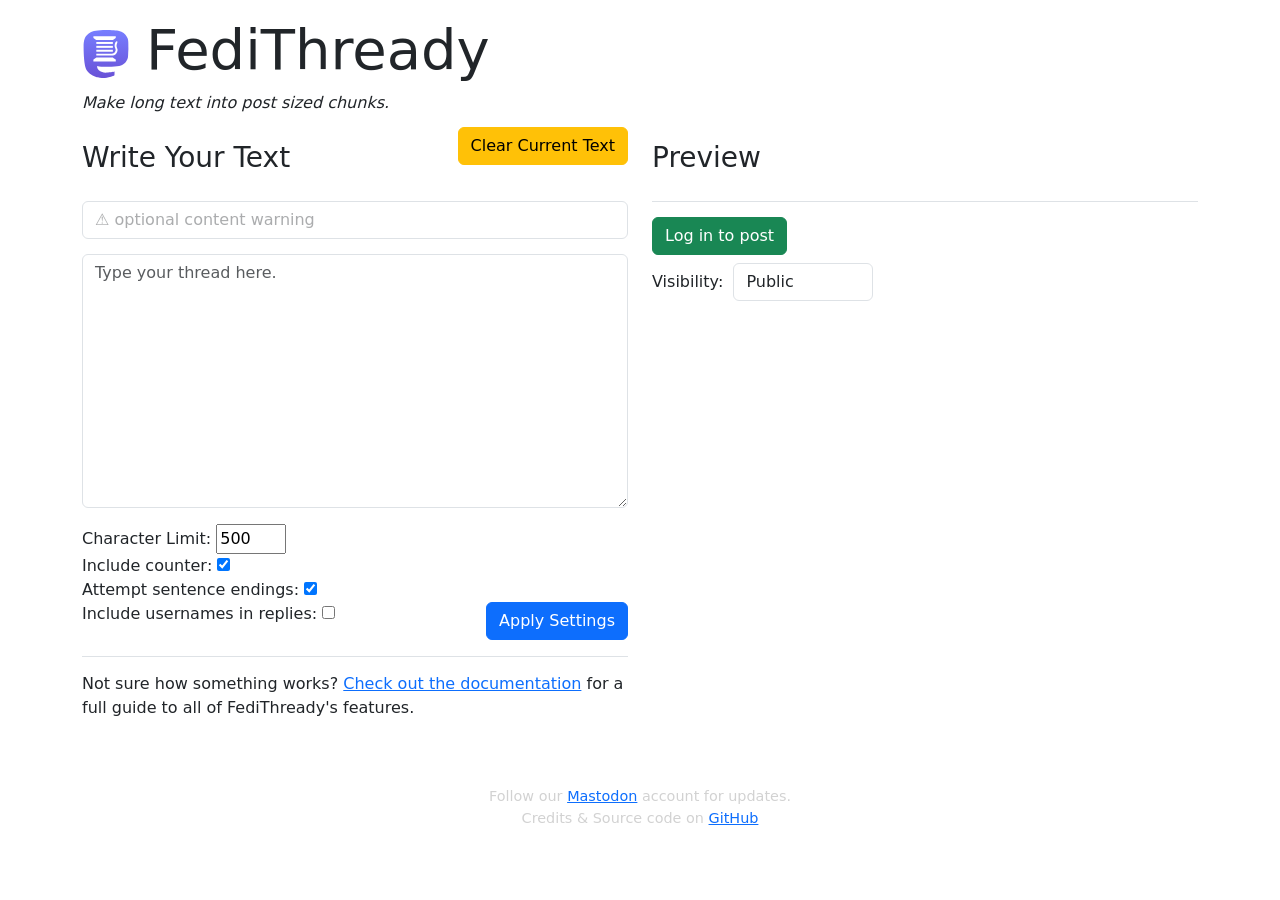
<file: index.html>
<!DOCTYPE html>
<html lang="en">
<head>
    <meta charset="UTF-8">
    <meta http-equiv="X-UA-Compatible" content="IE=edge">
    <meta name="viewport" content="width=device-width, initial-scale=1.0">
    <link rel="apple-touch-icon" href="fedithready-favicon.png">
    <link rel="icon" href="fedithready-favicon.png" type="image/x-icon">
    <meta property="og:image" content="images/social_preview.png">
    <title>FediThready</title>

    <!-- Bootstrap CSS -->
    <link href="css/bootstrap.min.css" rel="stylesheet">

    <!-- Custom CSS -->
    <link rel="stylesheet" href="css/styles.css">
</head>
<body>

<div class="container mt-3">
    <div class="header">
        <h1 class="display-4"><img id="header-icon" src="fedithready-icon.svg" aria-hidden="true"  />FediThready</h1>
        <span class="subheading">Make long text into post sized chunks.</span>
    </div>

    <div class="row">
        <div class="col-md-6">

            <h3 style="display: inline-block; float: left;">Write Your Text</h3>
            <button id="clearText"
                    class="btn btn-warning btn-copy-style"
                    style="float: right; display: inline-block; position: relative; top: 0.75rem;"
                    aria-controls="inputText">Clear Current Text</button>

            <input type="text"
                   id="contentWarning"
                   class="form-control mb-2"
                   placeholder="⚠️ optional content warning">

            <textarea id="inputText"
                      class="form-control"
                      placeholder="Type your thread here."
                      rows="10"></textarea>

            <ol id="imageReferences"></ol>

            <div class="settings mt-3 d-flex justify-content-between">
                <div style="width: 100%">
                    <label for="charLimit">Character Limit</label>:
                    <input type="number" id="charLimit" value="500" min="1">

                    <br />
                    <label for="paginationCheckbox">Include counter</label>:
                    <input type="checkbox" id="paginationCheckbox" checked>

                    <br /><label for="sentenceEndingsCheckbox">Attempt sentence endings</label>:
                    <input type="checkbox" id="sentenceEndingsCheckbox" checked>

                    <br /><label for="includeUsernamesCheckbox">Include usernames in replies</label>:
                    <input type="checkbox" id="includeUsernamesCheckbox">

                    <button id="applyLimit" class="btn btn-primary btn-copy-style" style="float: right;">Apply Settings</button>
            </div>

    </div>

            <div class="mastodon-controls mt-3">
                <button id="logoutButton" class="btn btn-outline-secondary" style="display: none;">Disconnect</button>
            </div>


            <!-- Documentation link -->
            <div class="advice">
                <p>Not sure how something works? <a href="documentation.html">Check out the documentation</a> for a full guide to all of FediThready's features.</p>
            </div>
        </div>

        <div class="col-md-6 line-limited" id="scrollingPreview">
            <h3>Preview</h3>
            <div class="mastodon-controls mb-2">
                <button id="mastodonButton" class="btn btn-success">Log in to post</button>
                <button id="logoutButton" class="btn btn-outline-secondary" style="display: none;">Disconnect</button>
                <div id="postStatus" class="post-status-message" style="display: none;"></div>
            </div>

            <div class="visibility-selector mb-2">
                <label for="visibilitySelect">Visibility:</label>
                <select id="visibilitySelect" class="form-control d-inline-block" style="width: auto; margin-left: 5px;">
                    <option value="public" selected>Public</option>
                    <option value="unlisted">Unlisted</option>
                    <option value="private">Followers only</option>
                    <option value="direct">Direct</option>
                </select>
            </div>

            <div class="accordion mb-2" id="replyToSection" style="display: none;">
                <div class="accordion-item">
                    <h2 class="accordion-header" id="replyToHeader">
                        <button class="accordion-button collapsed" type="button" data-bs-toggle="collapse"
                                data-bs-target="#replyToCollapse" aria-expanded="false" aria-controls="replyToCollapse">
                            Reply to post…
                        </button>
                    </h2>
                    <div id="replyToCollapse" class="accordion-collapse collapse" aria-labelledby="replyToHeader" data-bs-parent="#replyToSection">
                        <div class="accordion-body">
                            <div class="input-group">
                                <input type="text" id="replyToUrl" class="form-control"
                                       placeholder="https://mastodon.social/@user/123456789">
                                <div class="input-group-append">
                                    <button class="btn btn-outline-secondary" type="button"
                                            id="clearReplyTo" title="Clear">&times;</button>
                                </div>
                            </div>
                            <small id="replyToStatus" class="form-text"></small>
                            <div class="quote-post-option mt-2">
                                <label for="quotePostCheckbox">
                                    <input type="checkbox" id="quotePostCheckbox" disabled>
                                    Quote this post instead of replying
                                </label>
                                <div id="quotePostWarning" class="quote-warning" style="display: none;"></div>
                            </div>
                            <div id="replyToPreview" class="reply-to-preview" style="display: none;">
                                <div class="preview-header">
                                    <strong id="replyToLabel">Replying to:</strong>
                                    <span id="replyToAuthor"></span>
                                </div>
                                <div id="replyToCW" class="content-warning-display" style="display: none;"></div>
                                <div id="replyToContent" class="preview-content"></div>
                                <div id="replyToCarousel" class="carousel slide" style="display: none;">
                                    <div class="carousel-inner" id="replyToCarouselInner">
                                    </div>
                                    <button class="carousel-control-prev" type="button" data-bs-target="#replyToCarousel" data-bs-slide="prev">
                                        <span class="carousel-control-prev-icon" aria-hidden="true"></span>
                                        <span class="visually-hidden">Previous</span>
                                    </button>
                                    <button class="carousel-control-next" type="button" data-bs-target="#replyToCarousel" data-bs-slide="next">
                                        <span class="carousel-control-next-icon" aria-hidden="true"></span>
                                        <span class="visually-hidden">Next</span>
                                    </button>
                                </div>
                            </div>
                        </div>
                    </div>
                </div>
            </div>

            <div id="previewArea"></div>
        </div>
    </div>
</div>




<!-- Error Modal -->
<div id="errorModal" class="modal-overlay" style="display: none;">
    <div class="modal-content">
        <span class="modal-close">&times;</span>
        <h3>Unable to Post</h3>
        <p id="errorModalMessage"></p>
        <button id="errorModalCloseBtn" class="btn btn-primary mt-3">Understood…</button>
    </div>
</div>

<!-- Login Modal -->
<div id="loginModal" class="modal-overlay" style="display: none;">
    <div class="modal-content">
        <span class="modal-close">&times;</span>
        <h3>Connect to Mastodon</h3>

        <!-- File protocol error -->
        <div id="fileProtocolError" style="display: none;">
            <p class="status-error">For security reasons, posting to Mastodon requires loading FediThready from a web server.</p>
            <p>Visit <a href="https://fedithready.app" target="_blank"><strong>fedithready.app</strong></a> to use the posting feature.</p>
            <p class="text-muted small">Without one, you can still use FediThready to split text and paste into Mastodon.</p>
        </div>

        <!-- Enter instance -->
        <div id="instanceStep">
            <p>Enter your Mastodon instance domain:</p>
            <input type="text" id="instanceInput" class="form-control" placeholder="mastodon.social">
            <button id="authorizeBtn" class="btn btn-primary mt-3">Authorize</button>
            <p class="hint">
                This should be the domain you use to access posts.
                For example, if your username is
                <code>@mary@mastodon.example</code>,
                but your user page is at <code>social.mastodon.example/mary</code>,
                you should fill in <code>social.mastodon.example</code>.
            </p>

        </div>

        <div id="modalError" class="modal-error" style="display: none;"></div>
    </div>
</div>

<!-- Reply URL Conflict Modal -->
<div id="replyUrlConflictModal" class="modal-overlay" style="display: none;">
    <div class="modal-content">
        <span class="modal-close">&times;</span>
        <h3>Reply URL Conflict</h3>
        <p>You were already working on a reply to another post. What would you like to do?</p>
        <div class="d-flex flex-column">
            <button id="replyUrlKeepTextBtn" class="btn btn-primary mb-2">Keep my text, change the reply-to URL</button>
            <button id="replyUrlClearAllBtn" class="btn btn-warning mb-2">Clear everything and start fresh</button>
            <button id="replyUrlCancelBtn" class="btn btn-secondary">Do nothing</button>
        </div>
    </div>
</div>

<footer class="footer text-center py-4 mt-5">
    <div class="container">
        Follow our
        <a rel="me" href="https://corporaterunaways.social/@fedithready">Mastodon</a>
        account for updates.
        <br />
        Credits &amp; Source code on
        <a href="https://github.com/masukomi/fedithready" target="_blank">GitHub</a>
    </div>
</footer>

<!-- jQuery and Bootstrap JS -->
<script src="js/jquery-3.5.1.min.js"></script>
<script src="js/bootstrap.bundle.min.js"></script>

<!-- Mastodon API -->
<script src="js/mastodon-api.js"></script>

<!-- Custom JS -->
<script src="js/script.js"></script>

</body>
</html>
</file>
<file: css/styles.css>
#contentWarning::placeholder {
  opacity: 0.5;
}

.post-container {
  position: relative;
  margin-bottom: 3.125em;
}

.chunk-text {
  padding: 2.5em 0.75em 0.75em 0.75em;
  /* Add space at the top to ensure text does not overlap with char-count and btn-copy */
  color: #383d41;
  background-color: #ddd;
  border-color: #d6d8db;
}


.char-count {
  position: absolute;
  top: 0.25em;
  right: 0.6em;
  font-size: 0.9rem;
  color: #555;
}

.btn-copy {
  position: absolute;
  top: 0.25em !important;
  left: -0.0625em !important;
  font-size: 0.9rem;
  background-color: #007bff;
  color: #fff;
  border: none;
  cursor: pointer;
  padding: 0.3125em 0.6em;
  border-radius: 0.2em;
  box-shadow: 0.0625em 0.0625em 0.3125em rgba(0,0,0,0.1);
}

.btn-copy:hover {
  background-color: #0056b3;
}

.btn-copy.copied {
  background-color: #28a745; /* Bootstrap green color */
  border-color: #28a745;
}

h3, textarea {  /* Assuming your headlines are h3 elements */
  margin-bottom: 0.9375em;  /* Adjust the value as needed */
  margin-top: 0.9375em;  /* Adjust the value as needed */
}

ol {  /* Assuming your headlines are h2 elements */
  margin-top: 3.125em;  /* Adjust the value as needed */
  margin-bottom: 3.125em;  /* Adjust the value as needed */
  color: #888;
}

#previewArea a {
  color: #007bff; /* Bootstrap's default link color */
  text-decoration: underline;
}

#charLimit {
  width: 4.375em;
  margin-right: 0.6em !important;
}

.content-warning-display {
  background-color: #f8d7da;
  padding: 0.25em;
  border-radius: 0.2em;
}
.btn-secondary {
  margin-top: -0.3125em;
  left: 0;
  font-size: 0.9rem;
  background-color: #007bff;
  color: #fff;
  border: none;
  cursor: pointer;
  padding: 0.3125em 0.6em;
  border-radius: 0.2em;
  box-shadow: 0.0625em 0.0625em 0.3125em rgba(0,0,0,0.1);
}

@keyframes fadeIn {
  from { opacity: 0; }
  to   { opacity: 1; }
}

.subheading {
  font-style: italic;
}
.subtitle {
  animation-name: fadeIn;
  animation-duration: 1s;
}

.jumbotron {
  padding-top: 0.6em !important;
  padding-bottom: 0.6em !important;
}

.btn-copy.copied {
  background-color: #28a745; /* Bootstrap green color */
  border-color: #28a745;
}

.footer {
  color: #d2d2d2;
  left: 0;
  bottom: 0;
  width: 100%;
  padding-top: 0.125em !important; /* reduce padding-top to half */
  padding-bottom: 0.125em !important; /* reduce padding-bottom to half */
  font-size: 0.9em;
}

.copied-post .chunk-text {
  background-color: #e6ffe6; /* This is a very light green tint */
}

.line-limited {
    overflow-y: scroll;
    max-height: 30rem;
}

.header {

}

#header-icon {
  height: 3rem;
  align: bottom;
  padding-right: 1rem;
}

label {
  user-select: none;
}

/* Modal Styles */
.modal-overlay {
  position: fixed;
  top: 0;
  left: 0;
  width: 100%;
  height: 100%;
  background-color: rgba(0, 0, 0, 0.5);
  display: flex;
  justify-content: center;
  align-items: center;
  z-index: 1000;
}

.modal-content {
  background-color: #fff;
  padding: 1.875em;
  border-radius: 0.5em;
  box-shadow: 0 0.25em 1.25em rgba(0, 0, 0, 0.3);
  max-width: 25em;
  width: 90%;
  position: relative;
}

.modal-content h3 {
  margin-top: 0;
  margin-bottom: 0.9375em;
}

.modal-content p {
  margin-bottom: 0.6em;
  color: #666;
}

.modal-close {
  position: absolute;
  top: 0.6em;
  right: 0.9375em;
  font-size: 1.5em;
  cursor: pointer;
  color: #888;
  line-height: 1;
}

.modal-close:hover {
  color: #333;
}

.modal-error {
  color: #dc3545;
  margin-top: 0.6em;
  font-size: 0.9rem;
}

#fileProtocolError {
  text-align: left;
}

#fileProtocolError a {
  color: #007bff;
}

/* Mastodon Controls */
.mastodon-controls {
  margin-top: 0.9375em;
  padding-top: 0.9375em;
  border-top: 0.0625em solid #dee2e6;
}

.mastodon-controls button {
  margin-right: 0.6em;
}

/* Post Status Message */
.post-status-message {
  display: inline-block;
  margin-left: 0.6em;
  padding: 0.3125em 0.6em;
  border-radius: 0.25em;
  font-size: 0.9rem;
}

.status-success {
  color: #155724;
  background-color: #d4edda;
  border: 0.0625em solid #c3e6cb;
}

#errorModalMessage,
.status-error {
  color: #721c24;
  background-color: #f8d7da;
  border: 0.0625em solid #f5c6cb;
}
#errorModalMessage,
p.status-error {
  padding: 0.3em;
}

/* Visibility Selector */
.visibility-selector {
  margin-bottom: 0.6em;
}

.visibility-selector label {
  font-weight: 500;
}

/* Reply-to Section (Accordion) */
#replyToSection {
  margin-top: 0.6em;
}

#replyToSection .accordion-item {
  border: 0.0625em solid rgba(0, 0, 0, 0.125);
  border-radius: 0.25rem;
}

#replyToSection .accordion-header {
  margin-bottom: 0;
}

#replyToSection .accordion-button {
  position: relative;
  display: flex;
  align-items: center;
  width: 100%;
  padding: 0.75rem 1rem;
  font-size: 1rem;
  font-weight: 500;
  color: #495057;
  text-align: left;
  background-color: #f8f9fa;
  border: 0;
  border-radius: 0;
  overflow-anchor: none;
  transition: color 0.15s ease-in-out, background-color 0.15s ease-in-out, box-shadow 0.15s ease-in-out;
}

#replyToSection .accordion-button:not(.collapsed) {
  color: #0c63e4;
  background-color: #e7f1ff;
}

#replyToSection .accordion-button:focus {
  outline: 0;
  box-shadow: 0 0 0 0.2rem rgba(0, 123, 255, 0.25);
}

#replyToSection .accordion-button::after {
  flex-shrink: 0;
  width: 1.25rem;
  height: 1.25rem;
  margin-left: auto;
  content: "";
  background-image: url("data:image/svg+xml,%3csvg xmlns='http://www.w3.org/2000/svg' viewBox='0 0 16 16' fill='%23212529'%3e%3cpath fill-rule='evenodd' d='M1.646 4.646a.5.5 0 0 1 .708 0L8 10.293l5.646-5.647a.5.5 0 0 1 .708.708l-6 6a.5.5 0 0 1-.708 0l-6-6a.5.5 0 0 1 0-.708z'/%3e%3c/svg%3e");
  background-repeat: no-repeat;
  background-size: 1.25rem;
  transition: transform 0.2s ease-in-out;
}

#replyToSection .accordion-button:not(.collapsed)::after {
  transform: rotate(-180deg);
}

#replyToSection .accordion-collapse {
  border-top: 0;
}

#replyToSection .accordion-body {
  padding: 1rem;
}

#replyToSection .input-group {
  margin-bottom: 0.3125em;
}

#replyToSection #clearReplyTo {
  border-color: #ced4da;
}

#replyToStatus {
  font-size: 0.85rem;
}

#replyToStatus.status-error {
  color: #dc3545;
  background-color: transparent;
  border: none;
}

#replyToStatus.status-info {
  color: #6c757d;
}

.reply-to-preview {
  margin-top: 0.5em;
  padding: 0.6em;
  background: #e9ecef;
  border-radius: 0.25em;
  border-left: 0.2em solid #6c757d;
  font-size: 0.9em;
}

.reply-to-preview .preview-header {
  margin-bottom: 0.3125em;
  color: #495057;
}

.reply-to-preview .preview-content {
  color: #212529;
  overflow-y: auto;
}

.reply-to-preview .carousel {
  margin-top: 0.5em;
  border-radius: 0.25em;
  overflow: hidden;
}

/* Quote Post Option */
.quote-post-option {
  margin-top: 0.6em;
}

.quote-post-option label {
  display: flex;
  align-items: center;
  gap: 0.5em;
  cursor: pointer;
  color: #495057;
}

.quote-post-option input[type="checkbox"]:disabled + span,
.quote-post-option label:has(input:disabled) {
  color: #adb5bd;
  cursor: not-allowed;
}

#quotePostCheckbox:disabled {
  cursor: not-allowed;
}

.quote-warning {
  margin-top: 0.5em;
  padding: 0.5em 0.75em;
  background-color: #fff3cd;
  border: 0.0625em solid #ffc107;
  border-radius: 0.25em;
  color: #856404;
  font-size: 0.9em;
}

.hint {
  border: solid 1px gray;
  margin: 1em;
  border-radius: 0.5em;
  padding: 0.5em;
  background: #e0e0e0;
}

/* Mention autocomplete dropdown */
.mention-autocomplete-dropdown {
    position: fixed;
    z-index: 1050;
    background: #fff;
    border: 0.0625em solid #ccc;
    border-radius: 0.25em;
    list-style: none;
    padding: 0;
    margin: 0;
    max-height: 12.5em;
    overflow-y: auto;
    box-shadow: 0 0.125em 0.5em rgba(0,0,0,0.15);
    min-width: 12.5em;
}

.mention-autocomplete-dropdown li {
    display: flex;
    align-items: center;
    padding: 0.375em 0.625em;
    cursor: pointer;
    gap: 0.5em;
}

.mention-autocomplete-dropdown li:hover,
.mention-autocomplete-dropdown li.active {
    background: #e8f0fe;
}

.mention-autocomplete-dropdown li img {
    width: 1.5em;
    height: 1.5em;
    border-radius: 50%;
    flex-shrink: 0;
}

.mention-autocomplete-dropdown li .acct-name {
    font-weight: bold;
    font-size: 0.9em;
}

.mention-autocomplete-dropdown li .acct-handle {
    font-size: 0.8em;
    color: #666;
}

/* Image references list */
#imageReferences {
    margin-top: 0.5em;
    margin-bottom: 0;
    padding-left: 1.5em;
    color: inherit;
}

#imageReferences li {
    margin-bottom: 0.5em;
}

.image-ref-row {
    display: flex;
    align-items: flex-start;
    gap: 0.5em;
}

.image-ref-thumb {
    width: 3em;
    height: 3em;
    object-fit: cover;
    border-radius: 0.25em;
    border: 0.0625em solid #ccc;
    flex-shrink: 0;
}

.image-ref-alt {
    flex: 1;
    font-size: 0.85em;
    resize: vertical;
    height: 3em;
    min-height: 2.2em;
    overflow-y: auto;
}

.image-ref-remove {
    background: none;
    border: none;
    color: #dc3545;
    cursor: pointer;
    font-size: 1.1em;
    padding: 0 0.25em;
    line-height: 1;
    flex-shrink: 0;
}

.image-ref-remove:hover {
    color: #9a0000;
}

#inputText.drag-over {
    border-color: #007bff;
    background-color: #e8f0fe;
}

/* Chunk image attachments in preview */
.chunk-images {
    display: flex;
    flex-wrap: wrap;
    gap: 0.3em;
    margin-top: 0.5em;
}

.chunk-image-thumb {
    width: 4em;
    height: 4em;
    object-fit: cover;
    border-radius: 0.25em;
    border: 0.0625em solid #ccc;
}

.chunk-images-error {
    color: #721c24;
    background-color: #f8d7da;
    border: 0.0625em solid #f5c6cb;
    border-radius: 0.25em;
    padding: 0.25em 0.5em;
    font-size: 0.85em;
    margin-top: 0.3em;
    width: 100%;
}
</file>
